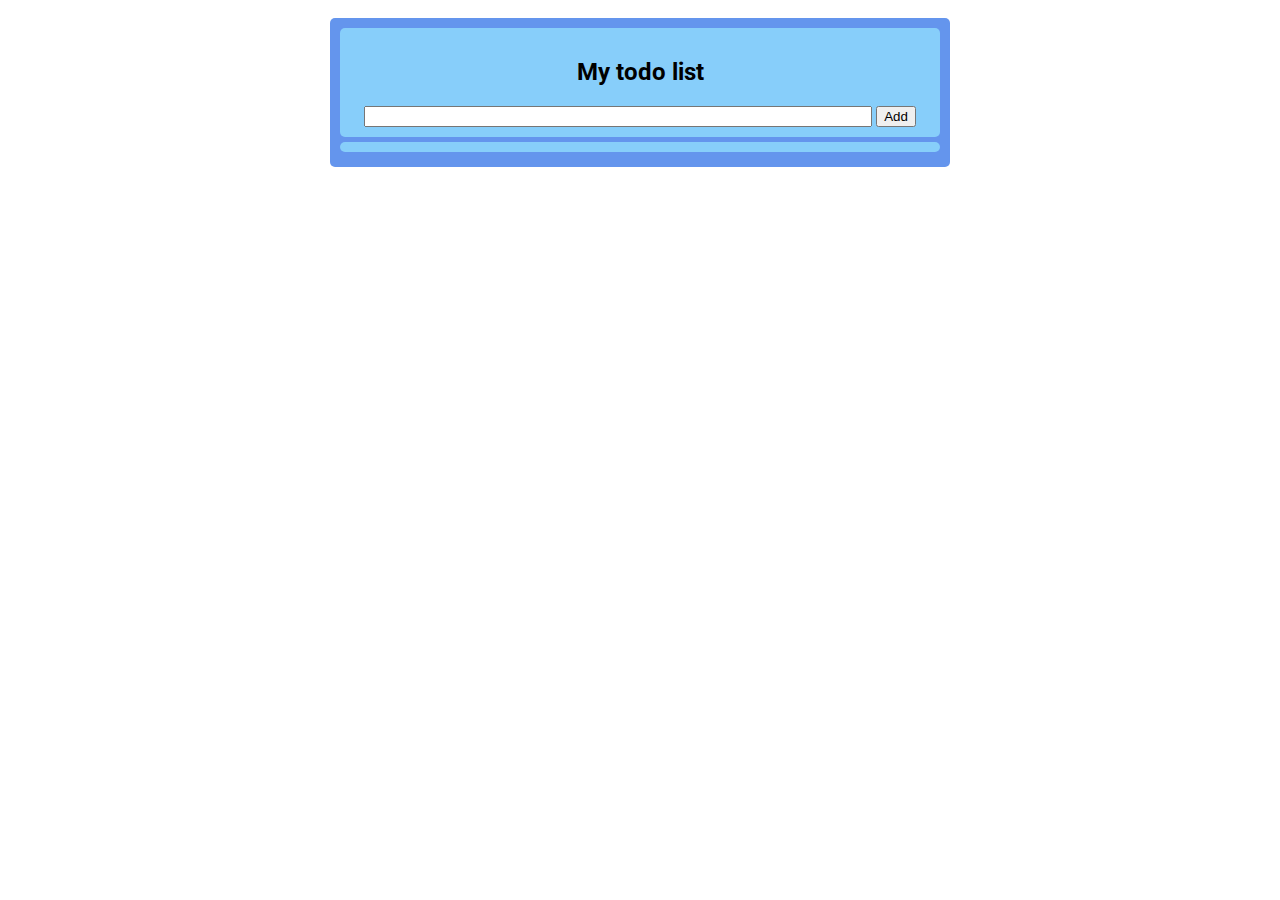
<file: todolist/index.html>
<!DOCTYPE html>
<html lang="en">
<head>
    <meta charset="UTF-8">
    <meta http-equiv="X-UA-Compatible" content="IE=edge">
    <meta name="viewport" content="width=device-width, initial-scale=1.0">
    <link rel="stylesheet" href="style.css">
    <link rel="preconnect" href="https://fonts.gstatic.com">
    <link href="https://fonts.googleapis.com/css2?family=Roboto&display=swap" rel="stylesheet">
    <title>todo</title>
</head>
<body>

<div class="main-container">

    <div class="main">
        <div class="form">
            <h2>My todo list</h2>
            <input type="text" id="todo">
            <button id="add">Add</button>
        </div>
        <ul id="list"></ul>
    </div>
</div>

<script src="script.js"></script>
</body>
</html>
</file>
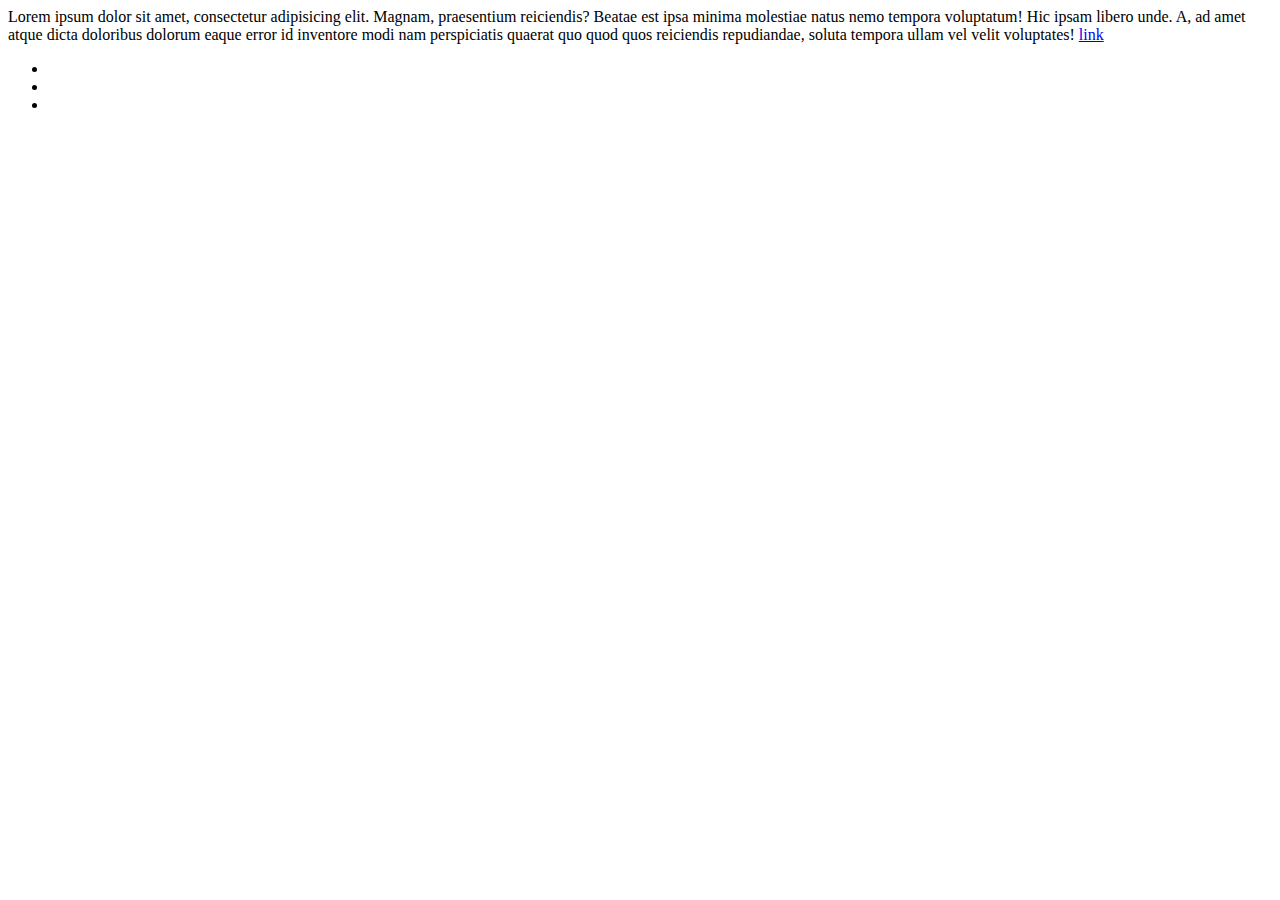
<file: zadanie_1/index.html>
<!DOCTYPE html>
<html>
<head>
    <title>Zadanie 1</title>
</head>

<body>
Lorem ipsum dolor sit amet, consectetur adipisicing elit. Magnam, praesentium reiciendis? Beatae est ipsa minima
molestiae natus nemo tempora voluptatum! Hic ipsam libero unde. A, ad amet atque dicta doloribus dolorum eaque error id
inventore modi nam perspiciatis quaerat quo quod quos reiciendis repudiandae, soluta tempora ullam vel velit voluptates!
<a href="wp.pl" target="_top">link</a>

</body>
<ul>
    <li></li>
    <li></li>
    <li></li>          
    
</ul>

</html>
</file>
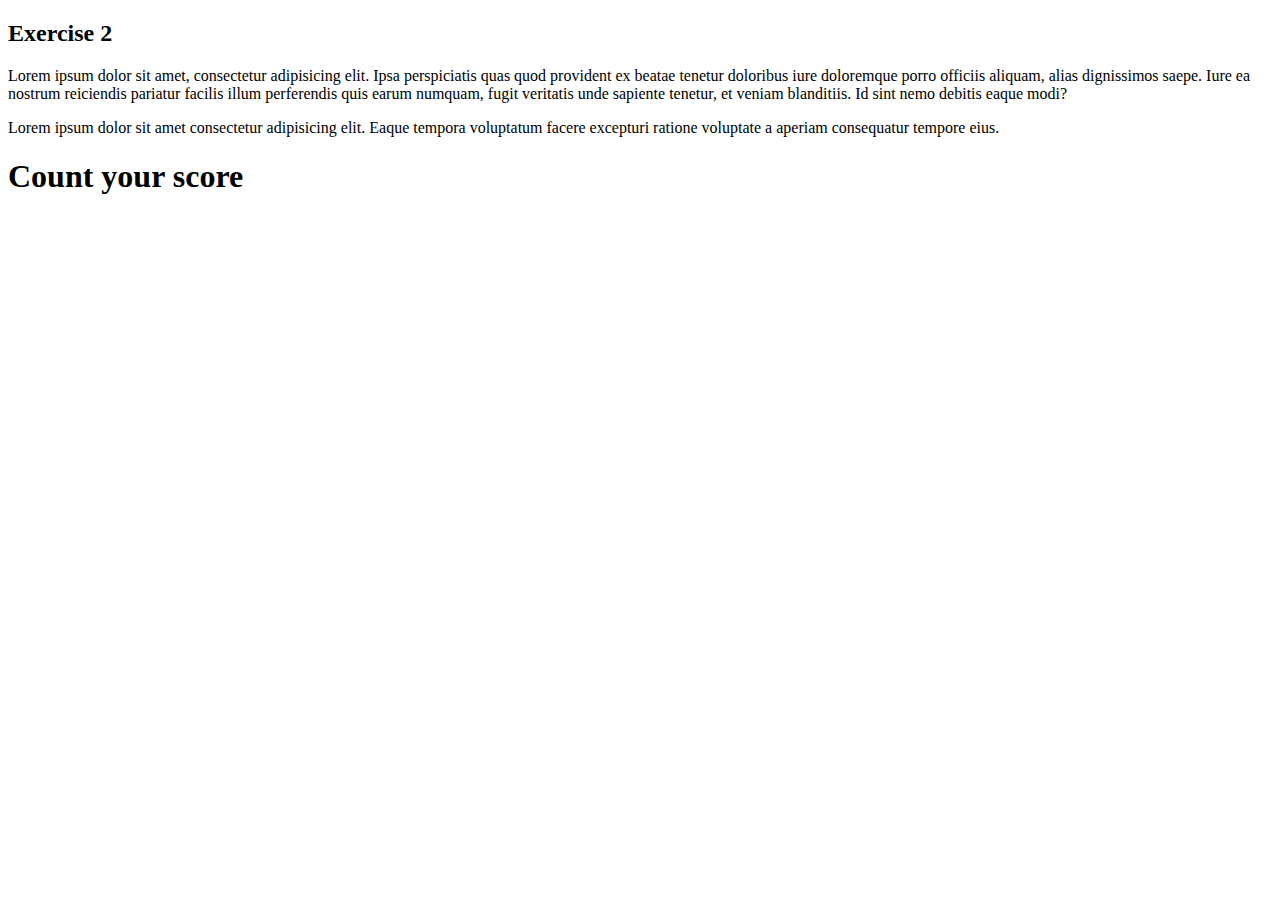
<file: zadanie_2/index.html>
<!DOCTYPE html>
<html lang="en">
    <head>
        <meta charset="UTF-8" />
        <meta http-equiv="X-UA-Compatible" content="IE=edge" />
        <meta name="viewport" content="width=h, initial-scale=1.0" />
        <title>Zadanie 2</title>
    </head>
    <body>
        <h2>Exercise 2</h2>
        <p>
            Lorem ipsum dolor sit amet, consectetur adipisicing elit. Ipsa
            perspiciatis quas quod provident ex beatae tenetur doloribus iure
            doloremque porro officiis aliquam, alias dignissimos saepe. Iure ea
            nostrum reiciendis pariatur facilis illum perferendis quis earum
            numquam, fugit veritatis unde sapiente tenetur, et veniam
            blanditiis. Id sint nemo debitis eaque modi?
        </p>
        <p>Lorem ipsum dolor sit amet consectetur adipisicing elit. Eaque tempora voluptatum facere excepturi ratione voluptate a aperiam consequatur tempore eius.</p>
        <h1>Count your score</h1>
    </body>
</html>
</file>
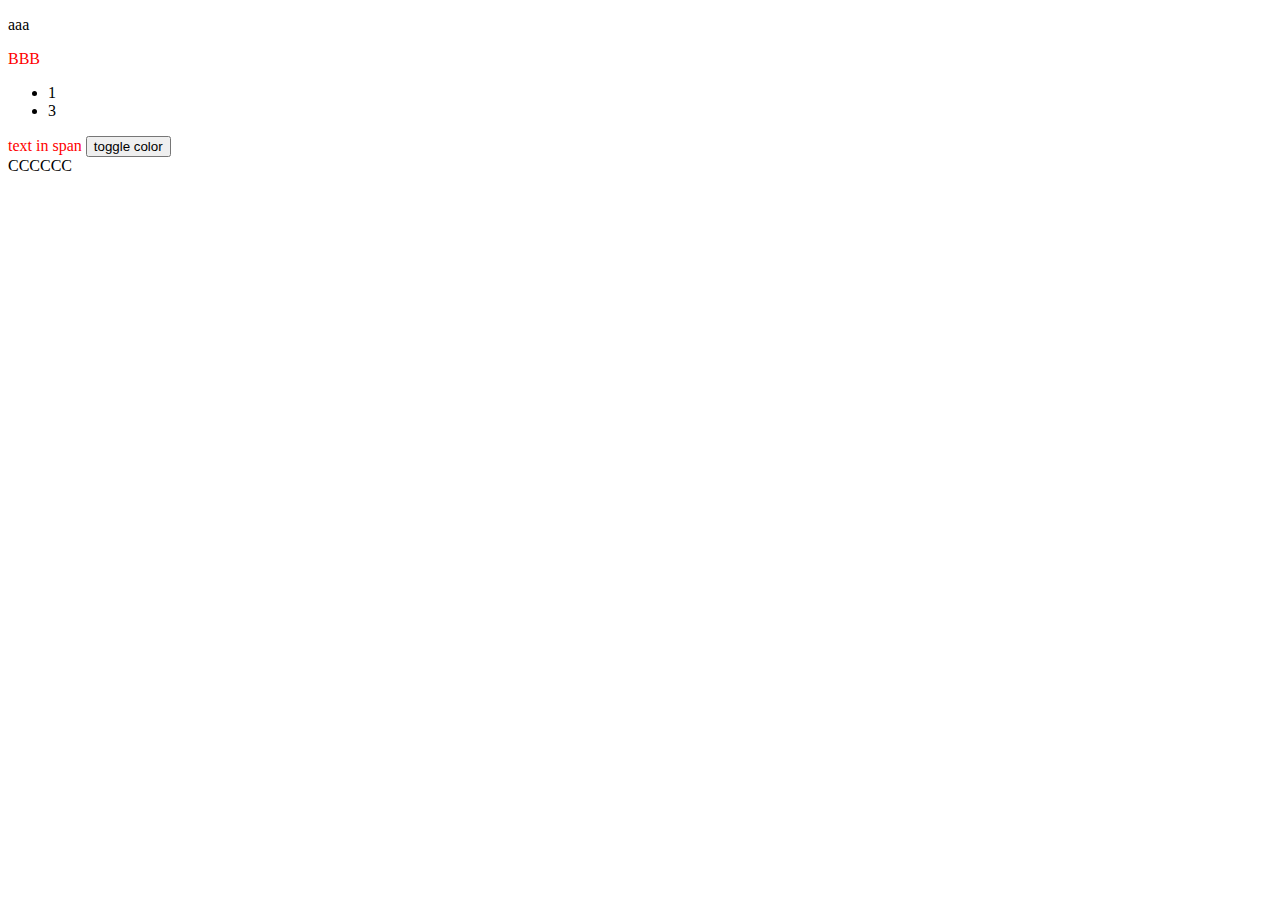
<file: dom.html>
<!DOCTYPE html>
<html lang="en">
    <head>
        <meta charset="UTF-8" />
        <meta http-equiv="X-UA-Compatible" content="IE=edge" />
        <meta name="viewport" content="width=device-width, initial-scale=1.0" />
        <link rel="stylesheet" href="css/style.css">
        <title>Document</title>
    </head>
    <body>
        <div class="">
            <p class="red-class">aaa</p>
            <span class="red-class">BBB</span>
        </div>
        <ul>
            <li>1</li>
            <li>2</li>
            <li>3</li>
        </ul>
        <span id="my-custom-span">text in span</span>
        <button id="button">toggle color</button>
    </body>
    <script src="scripts/script3.js" type="text/javascript"></script>
</html>
</file>
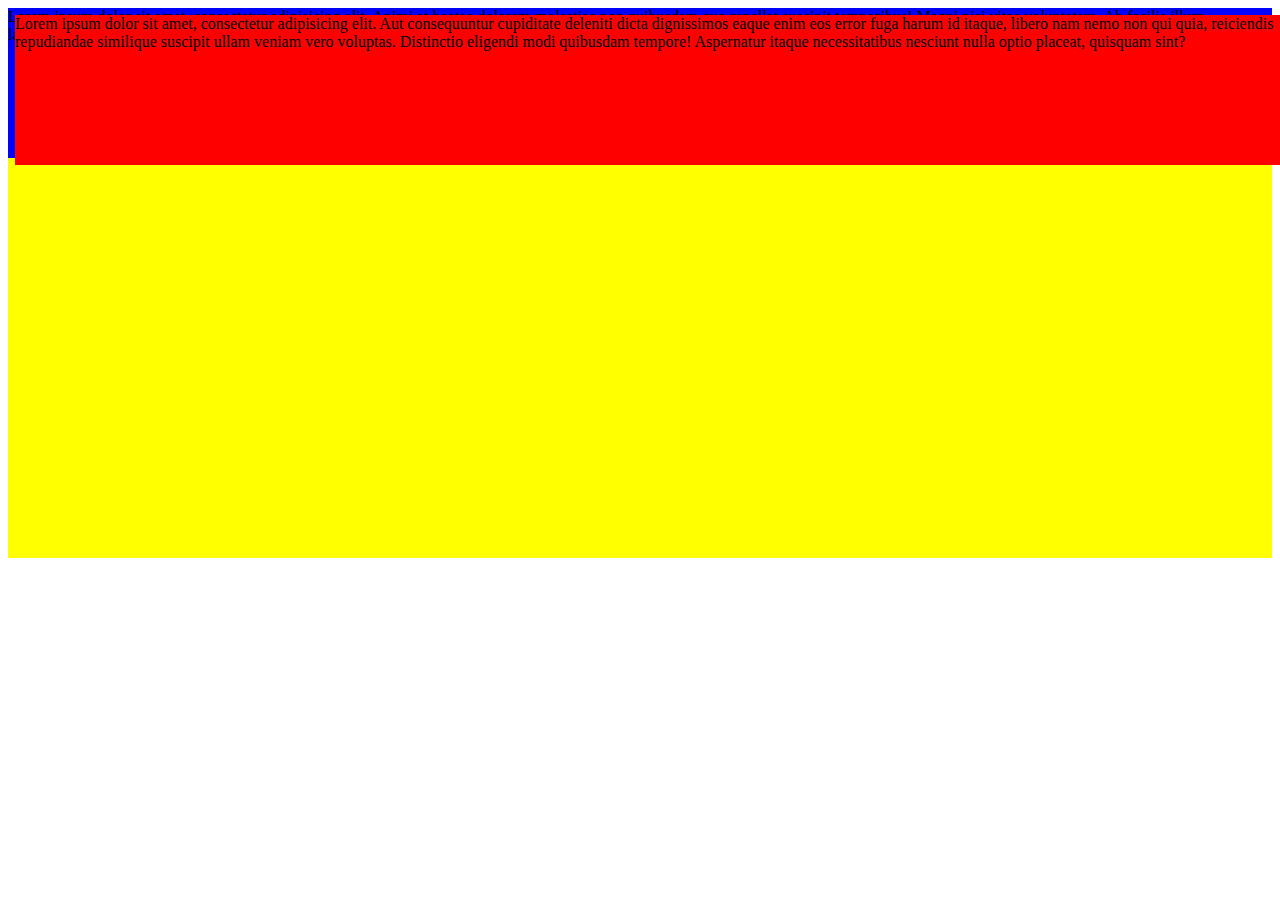
<file: float.html>
<!DOCTYPE html>
<html lang="en">
    <head>
        <meta charset="UTF-8" />
        <link rel="stylesheet" href="css/float.css" />
        <title>Title</title>
    </head>
    <body>
        <!--<div>-->
        <!--    <img src="img/eagle.jpg" alt="eagle">-->
        <!--    Lorem ipsum dolor sit amet, consectetur adipisicing elit. Asperiores, consequatur debitis delectus est eum laborum-->
        <!--    nisi omnis perferendis porro, quas qui quo tempore veritatis! Autem hic ipsa iusto modi obcaecati! Accusantium,-->
        <!--    commodi ex laudantium magni maiores pariatur perferendis quisquam sint totam voluptas! Asperiores, commodi deleniti-->
        <!--    ea hic quae rem repellendus.-->

        <!--</div>-->
        <div class="father">
            <div class="child-red">
                Lorem ipsum dolor sit amet, consectetur adipisicing elit. Aut
                consequuntur cupiditate deleniti dicta dignissimos eaque enim
                eos error fuga harum id itaque, libero nam nemo non qui quia,
                reiciendis repudiandae similique suscipit ullam veniam vero
                voluptas. Distinctio eligendi modi quibusdam tempore! Aspernatur
                itaque necessitatibus nesciunt nulla optio placeat, quisquam
                sint?
            </div>
            <div class="child-blue">
                Lorem ipsum dolor sit amet, consectetur adipisicing elit. Animi
                at beatae dolorem molestiae non quibusdam quo repellat suscipit
                temporibus! Magni nisi vitae voluptatem. Ab facilis illum
                laboriosam, quasi saepe sequi sit vel veritatis. Ad cum
                deleniti, dolore enim harum labore nobis nostrum omnis quas
                ratione recusandae rem tenetur velit voluptatum!
            </div>
        </div>
        <!-- <script src="scripts/script1.js" type="text/javascript"></script> -->
        <script src="scripts/script2.js" type="text/javascript"></script>
    </body>
</html>
</file>
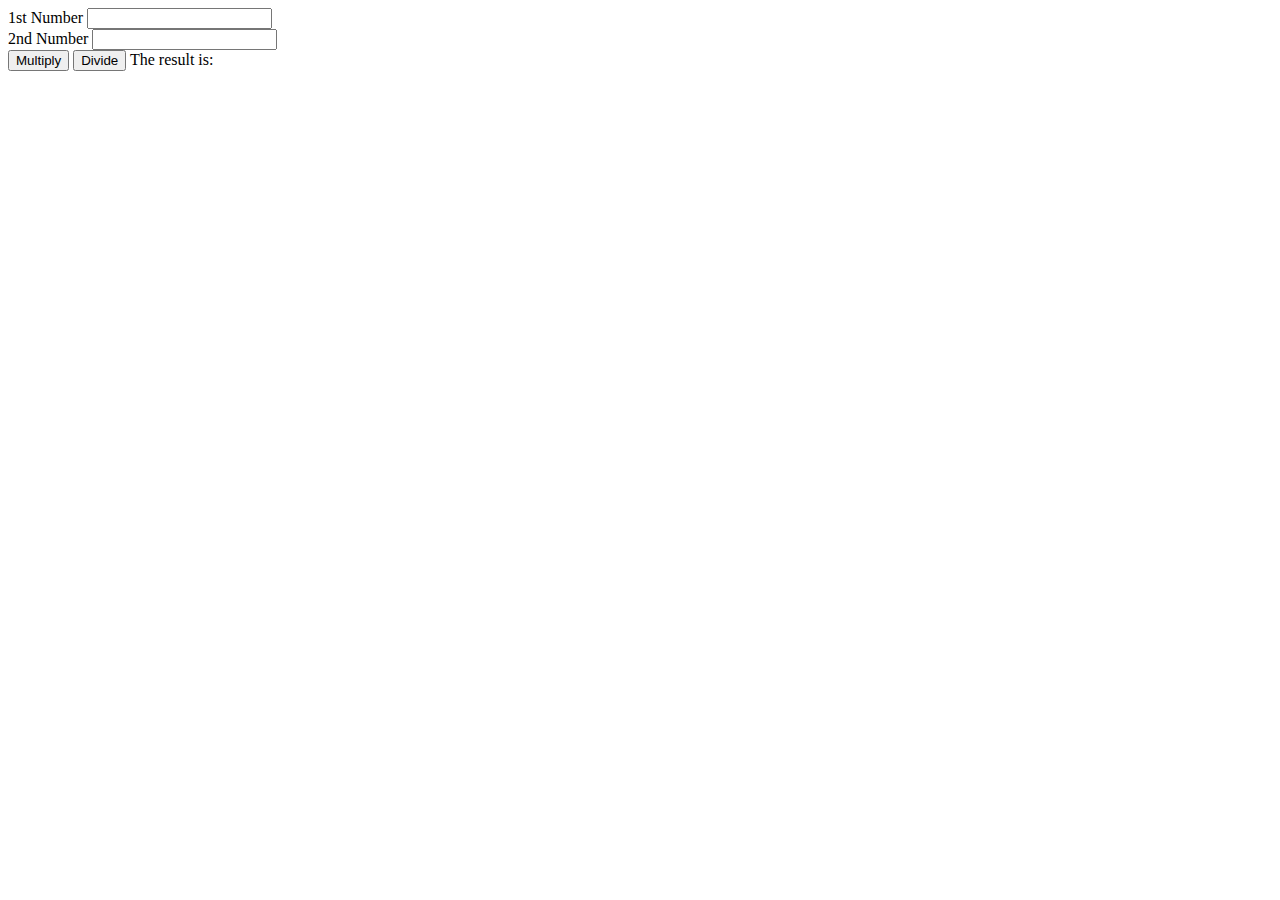
<file: formularz.html>
<!DOCTYPE html>
<html lang="en">
    <head>
        <meta charset="UTF-8" />
        <meta http-equiv="X-UA-Compatible" content="IE=edge" />
        <meta name="viewport" content="width=device-width, initial-scale=1.0" />
        <title>Document</title>
    </head>
    <body>
        <label for="first">1st Number</label>
        <input type="number" id="first" />
        <br />

        <label for="second">2nd Number</label>
        <input type="number" id="second" />
        <br />

        <button id="multiply">Multiply</button>
        <button id="divide">Divide</button>

        The result is: <br>
        <span id="result"></span>

        <script src="scripts/formularz.js"></script>
    </body>
</html>
</file>
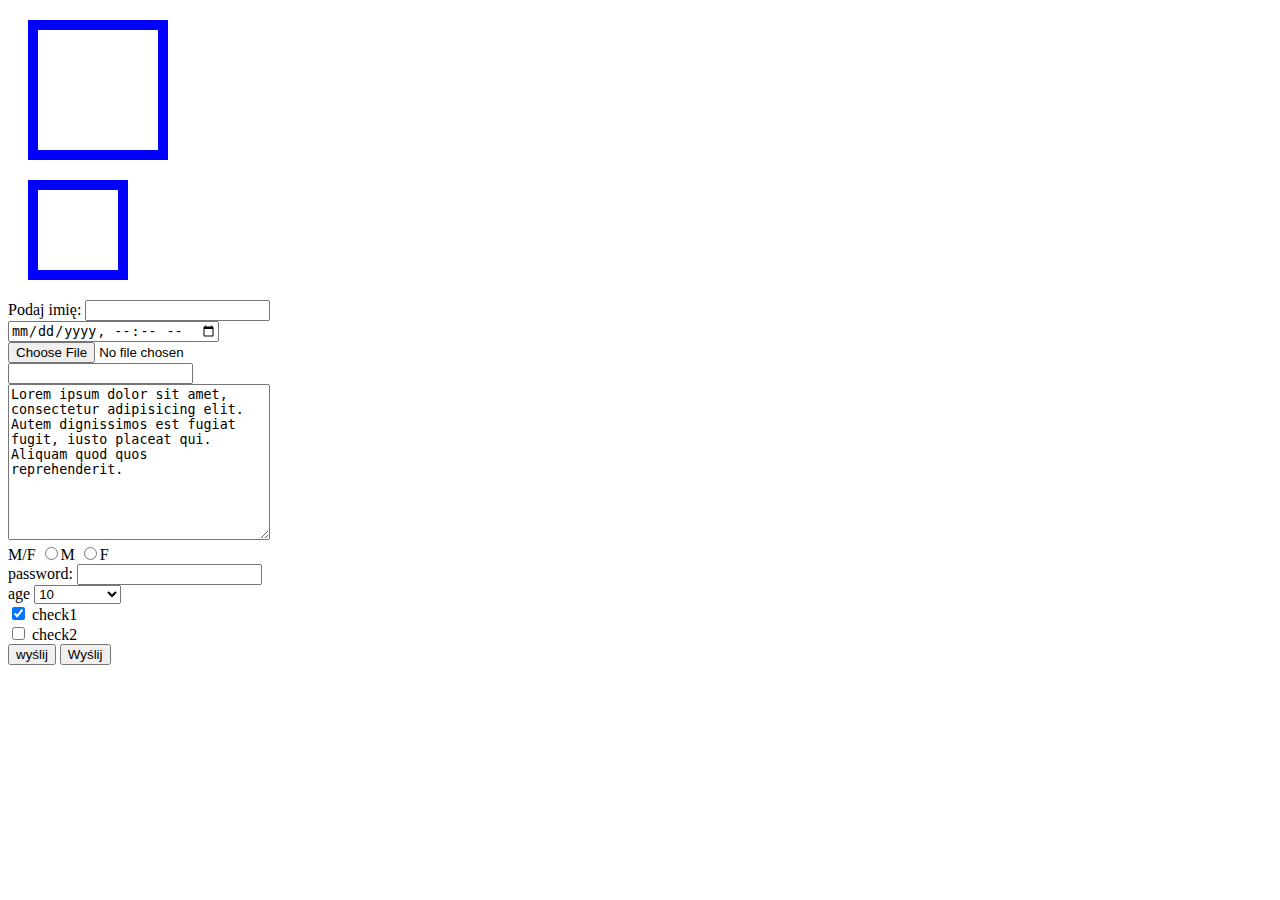
<file: formularze/form1.html>
<!DOCTYPE html>
<html lang="en">
<head>
    <meta charset="UTF-8">
    <title>Title</title>

    <style>
        .d1, .d2 {
            width: 100px;
            height: 100px;
            padding: 10px;
            margin: 20px;
            border: 10px solid blue;
        }
        .d2 {
            position: relative;
            top: 0;
            right: 0;
            box-sizing: border-box;
        }


    </style>
</head>
<body>

<div class="d1"></div>
<div class="d2"></div>
<form action="https://postman-echo.com/post" method="post">
    <label for="firstname">Podaj imię:</label>
    <input type="text" name="firstname" id="firstname">
    <br>

    <label for="datetime"></label>
    <input type="datetime-local" name="datetime" id="datetime">
    <br>

    <label for="datetime"></label>
    <input type="file" name="file" id="file">
    <br>

    <label for="number"></label>
    <input type="number" name="number" id="number" step="0.01">
    <br>

    <label for="text"></label>
    <textarea name="text" id="text" cols="30" rows="10">Lorem ipsum dolor sit amet, consectetur adipisicing elit. Autem dignissimos est fugiat fugit, iusto placeat qui. Aliquam quod quos reprehenderit.
    </textarea>
    <br>

    <label>M/F</label>
    <input type="radio" name="plec" value="male">M
    <input type="radio" name="plec" value="female">F
    <br>


    <label> password:
        <input type="password" name="password" id="password">
    </label>
    <br>

    <label for="age">age</label>
    <select name="age" id="age">
        <option value="">Podaj wiek</option>
        <option selected="10">10</option>
        <option value="20">20</option>
        <option value="30">30</option>
        <option value="40">40</option>
    </select>
    <br>

    <input type="checkbox" name="checkbox1" id="checkbox1" value="ptaszek1" checked>
    <label for="checkbox1">check1</label><br>
    <input type="checkbox" name="checkbox2" id="checkbox2" value="ptaszek2">
    <label for="checkbox2">check2</label><br>

    <button type="submit">wyślij</button>
    <input type="submit" value="Wyślij"/>
</form>

</body>
</html>
</file>
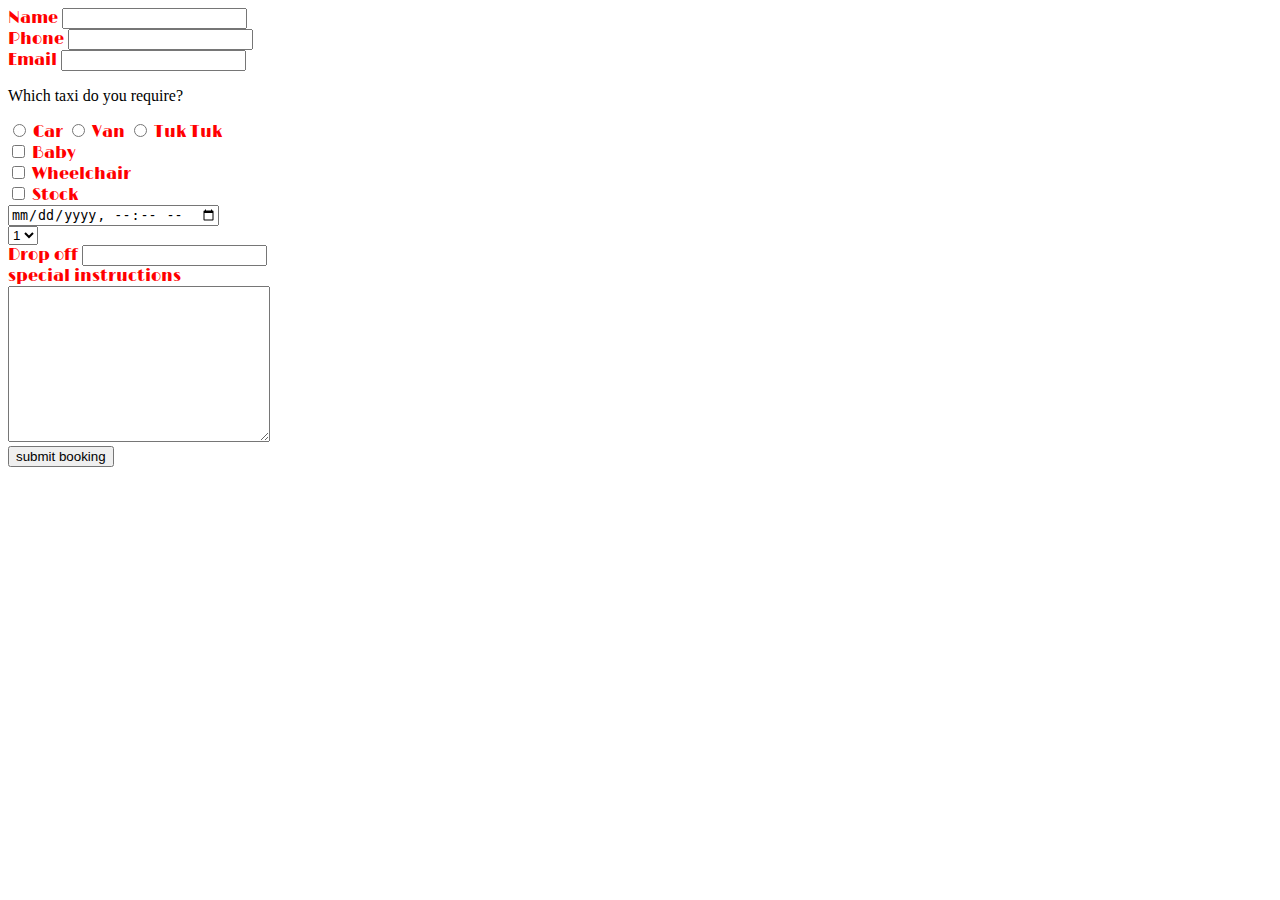
<file: formularze/form2.html>
<!DOCTYPE html>
<html lang="en">
<head>
    <meta charset="UTF-8">
  <link rel="stylesheet" href="../css/style.css">
  <link rel="preconnect" href="https://fonts.gstatic.com">
  <link href="https://fonts.googleapis.com/css2?family=Limelight&display=swap" rel="stylesheet">
    <title>Title</title>
</head>
<body>
<form action="" method="post">

  <label for="name">Name</label>
  <input type="text" name="name" id="name">
  <br>

  <label for="phone">Phone</label>
  <input type="text" name="phone" id="phone">
  <br>

  <label for="email">Email</label>
  <input type="email" name="email" id="email">
  <br>

  <div>
    <p>Which taxi do you require?</p>
    <input type="radio" name="taxi" id="car">
    <label for="car">Car</label>
    <input type="radio" name="taxi" id="van">
    <label for="van">Van</label>
    <input type="radio" name="taxi" id="tuk">
    <label for="tuk">Tuk Tuk</label>
  </div>

  <input type="checkbox" name="extras" id="1">
  <label for="1">Baby</label><br>
  <input type="checkbox" name="extras" id="2">
  <label for="2">Wheelchair</label><br>
  <input type="checkbox" name="extras" id="3">
  <label for="3">Stock</label><br>

  <label for="dateTime"></label>
  <input type="datetime-local" name="dateTime" id="datetime">
  <br>

  <select name="place" id="place">
    <option value="1">1</option>
    <option value="2">2</option>
    <option value="3">3</option>
  </select>
  <br>

  <label for="drop">Drop off</label>
  <input type="text" name="drop" id="drop">
  <br>

  <label for="textarea">special instructions</label><br>
  <textarea name="textarea" id="textarea" cols="30" rows="10"></textarea>
  <br>


  <button type="submit">submit booking</button>

</form>

</body>
</html>
</file>
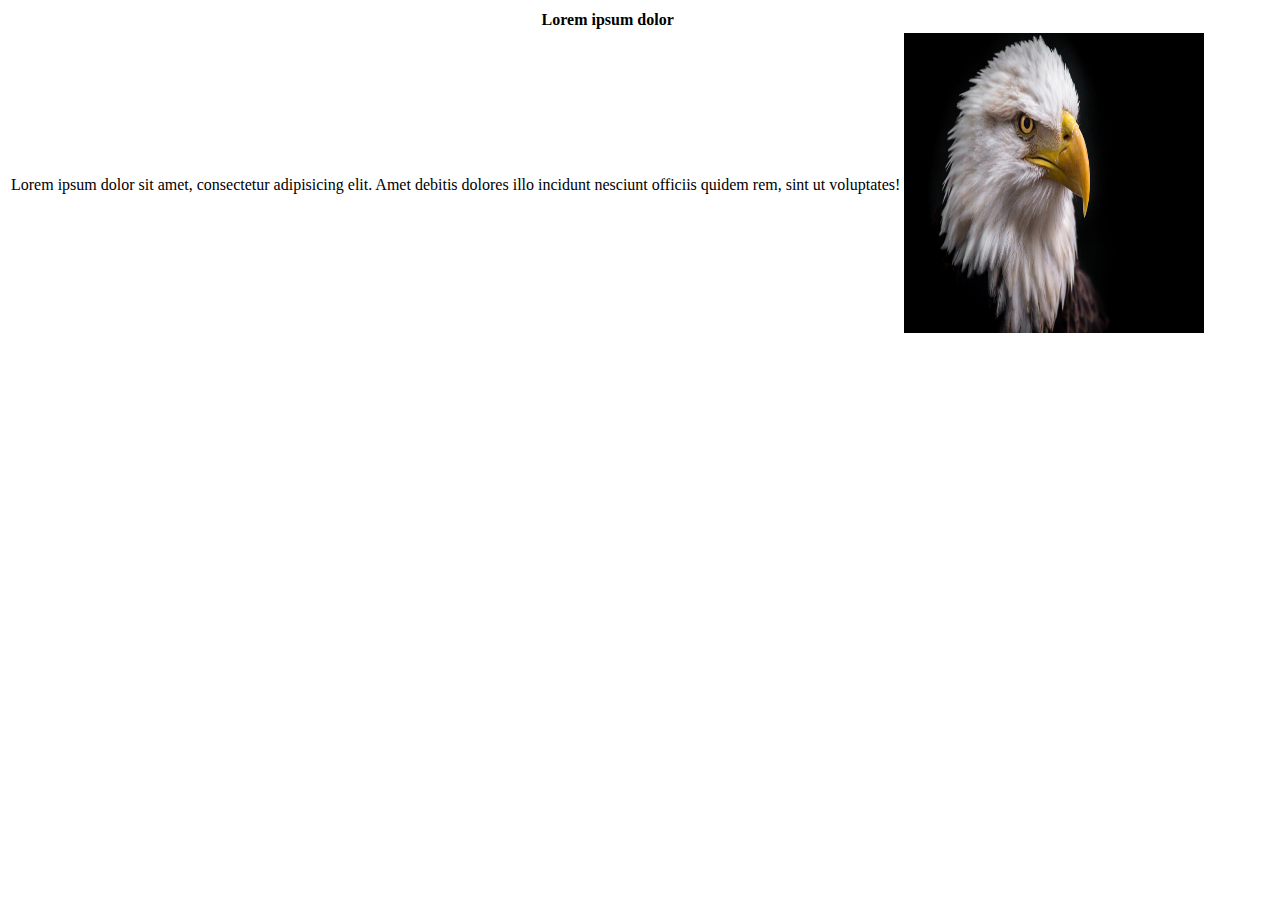
<file: zadanie_1/i4.html>
<!DOCTYPE html>
<html lang="en">
<head>
    <meta charset="UTF-8">
    <title>Title</title>
</head>
<body>
<table>
  <th colspan="2">Lorem ipsum dolor</th>
  <tr>
    <td>Lorem ipsum dolor sit amet, consectetur adipisicing elit. Amet debitis dolores illo incidunt nesciunt officiis quidem rem, sint ut voluptates! </td>
    <td><img src="img.jpg" alt="obrazek" height="300px" width="300px"></td>
  </tr>
</table>
</body>
</html>
</file>
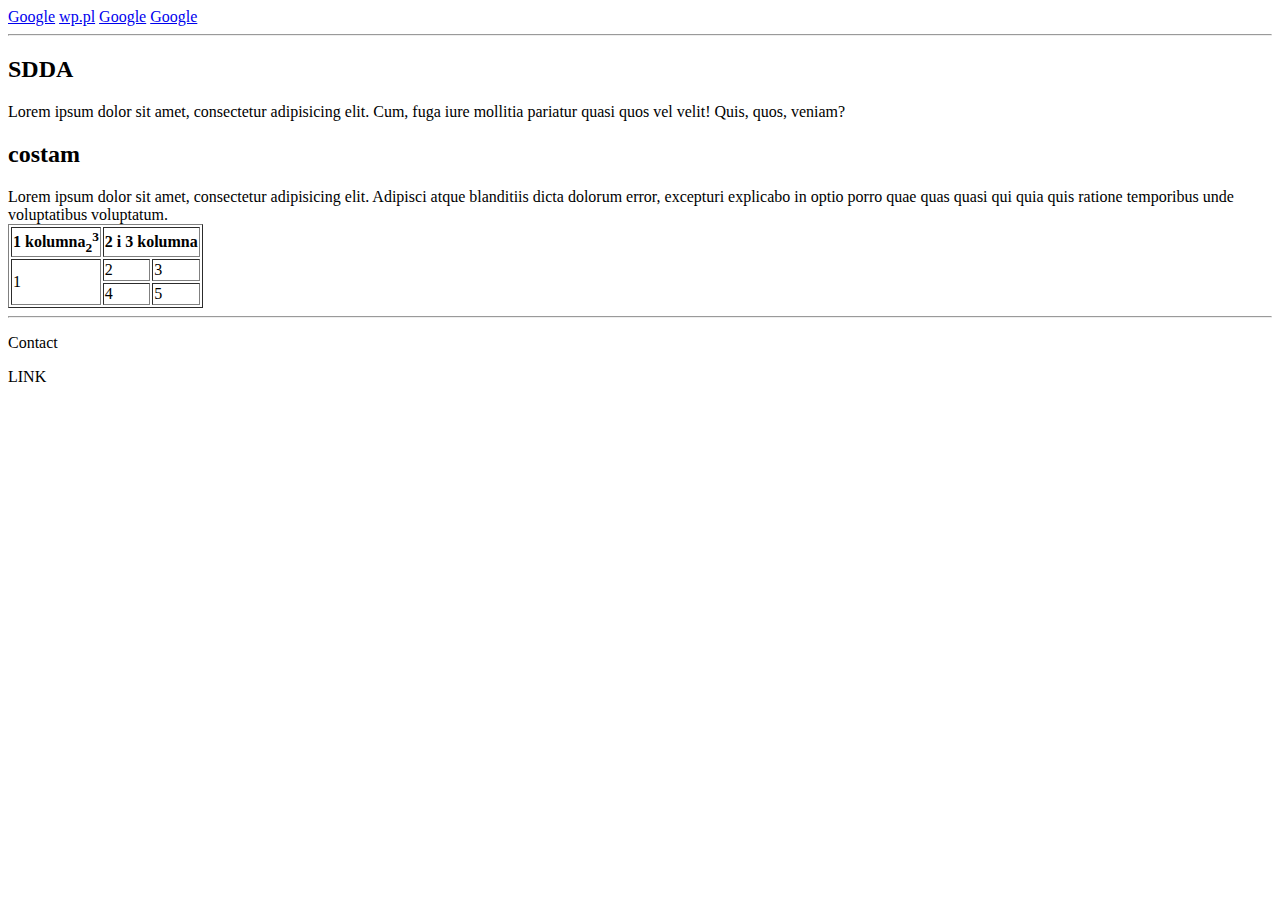
<file: zadanie_1/index3.html>
<!DOCTYPE html>
<html lang="en">
<head>
    <meta charset="UTF-8">
    <title>Title</title>
</head>
<body>
<headder>
    <nav>
        <a href="https://google.com">Google</a>
        <a href="https://wp.pl">wp.pl</a>
        <a href="https://google.com">Google</a>
        <a href="https://google.com">Google</a>

    </nav>
    <hr>
    <main>
        <article>
            <h2>SDDA</h2>
            <p>Lorem ipsum dolor sit amet, consectetur adipisicing elit. Cum, fuga iure mollitia pariatur quasi quos vel
                velit! Quis, quos, veniam?</p>
        </article>
        <article>
            <h2>costam</h2>
            Lorem ipsum dolor sit amet, consectetur adipisicing elit. Adipisci atque blanditiis dicta dolorum error,
            excepturi explicabo in optio porro quae quas quasi qui quia quis ratione temporibus unde voluptatibus
            voluptatum.
        </article>
        <article>
            <table border="1">
                <th>1 kolumna<sub>2</sub><sup>3</sup></th>
                <th colspan="2">2 i 3 kolumna</th>
                <tr>
                    <td rowspan="2">1</td>
                    <td>2</td>
                    <td>3</td>
                </tr>
                <tr>
                    <td>4</td>
                    <td>5</td>
                </tr>
            </table>
        </article>
    </main>
    <hr>
    <footer>
        <p>Contact</p>
        <p><a href="#"></a>LINK</p>
    </footer>

</headder>

</body>
</html>
</file>
<file: todolist/style.css>
html {
    font-family: 'Roboto', sans-serif;
}

.main-container, .main, .form, ul, li {
    border-radius: 5px;
}

.main-container {
    display: flex;
    justify-content: center;
}

.main {
    width: 600px;
    background-color: cornflowerblue;
    margin: 10px;
    padding: 10px;
}

.form {
    padding: 10px;
    background-color: lightskyblue;
    text-align: center;
}

input {
    width: 500px;
}

ul, li {
    padding: 5px 10px;
    margin: 5px 0;
    background-color: lightskyblue;
    transition: all 500ms;
}

li:nth-child(2n) {
    background-color: #7cbde6;
}

li:hover {
    box-shadow: 0px 0px 4px 2px cornflowerblue;
}

.done {
    text-decoration: line-through;
}

.item {
    display: flex;
    justify-content: space-between;
}
</file>
<file: css/style.css>
label {
    color: red;
    font-family: 'Limelight', cursive;
}

span {
    color: red;
}

.blue {
    color: blue;
}
</file>
<file: css/float.css>
img {
    width: 50;
    height: 50;
    float: left;
}

.father {
    background-color: yellow;
    height: 550px;
}
.child-red {
    background-color: red;
    height: 150px;
    position: absolute;
    top: 15px;
    left: 15px;
}
.child-blue {
    background-color: blue;
    height: 150px;
}
</file>
